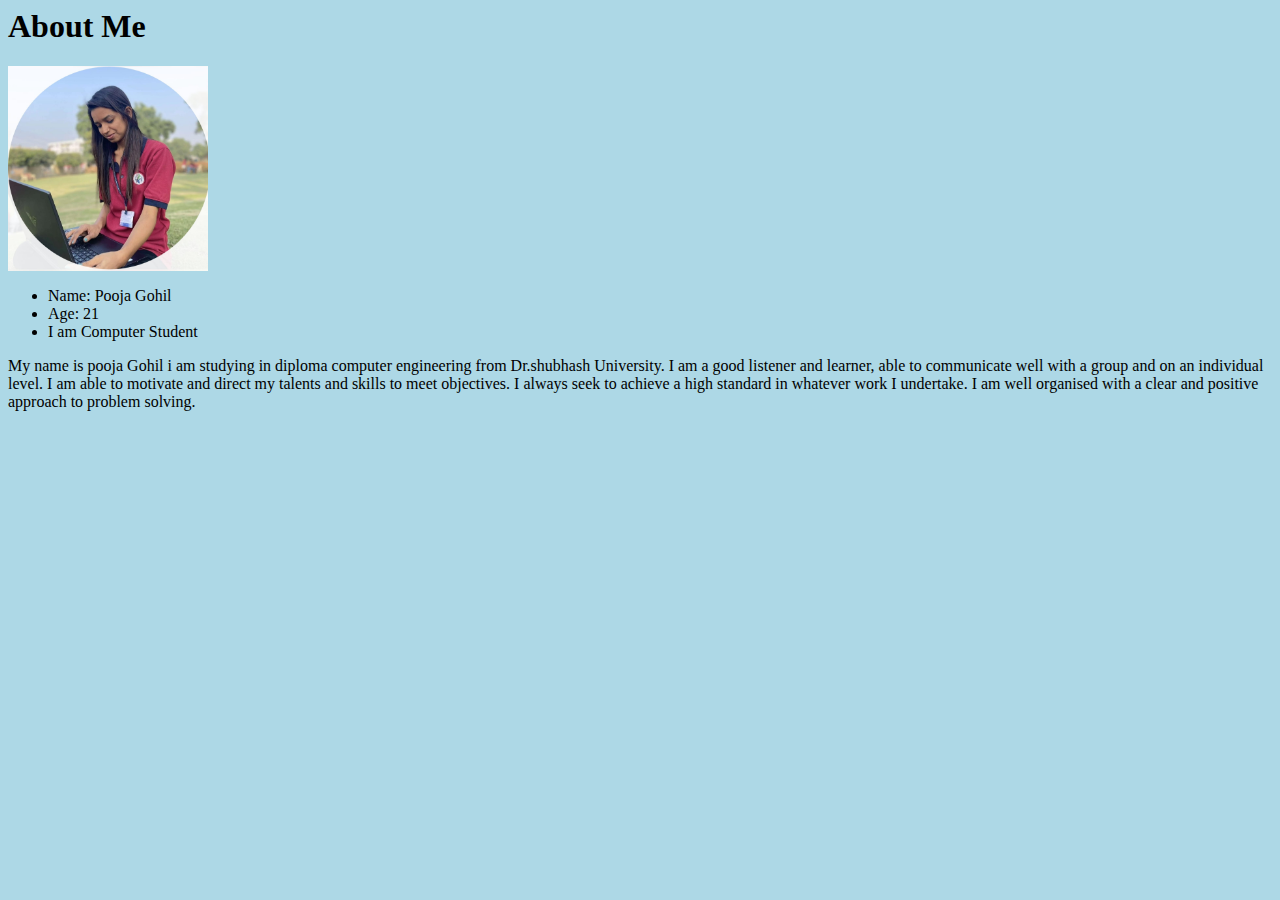
<file: about me.html>
<body bgcolor="lightblue">
 <section id="about" >
        <div class="container mt-4 pt-4">
            <h1 class="text-center">About Me</h1>
            <div class="row mt-4">
                <img src="./pooja3.png.jpg" style="width:200px" >
                  <div class="col-lg-4">
                </div>

                
                        </div>
                        <div class="col-md-6">
                            <ul>
                                <li>Name: Pooja Gohil</li>
                                <li>Age: 21</li>
                                <li>I am Computer Student</li>
                    

                            </ul>
                        </div>
                    </div>
                    <div class="row mt-3">
                        <p>
                            My name is pooja Gohil i am studying in diploma computer engineering from Dr.shubhash University.
                            I am a good listener and learner, able to communicate well with a group and on an individual level. 
                            I am able to motivate and direct my talents and skills to meet objectives.
                             I always seek to achieve a high standard in whatever work I undertake.
                              I am well organised with a clear and positive approach to problem solving.
                            
                        </p>
                    </div>
                </div>
            </div>
        </section>
        </body>
</file>
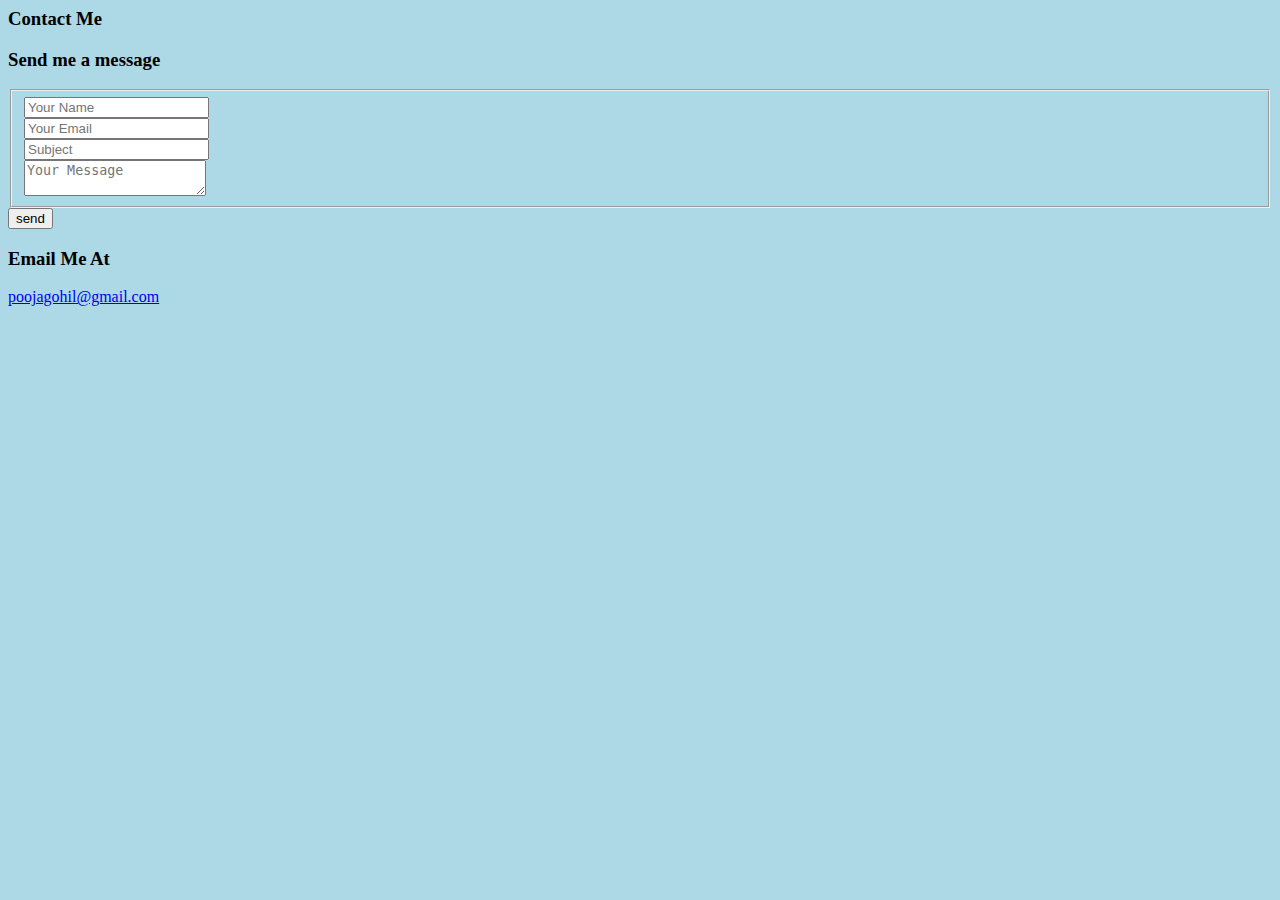
<file: contact me.html>
<body bgcolor="lightblue">
<section class="contact" >
    <div class="contact-header">
      <h3 id="co-title">Contact Me</h3>
      
    </div>
    
    <div class="contact-content">
      <div class="contact-form">
        <h3 id="form-title">Send me a message</h3>
      <form action="poojagohil@gmail.com" method="post" enctype="text/plain">
        <fieldset>
          <div class="form-field">
            <input name="name" type="text" id="name" placeholder="Your Name"></input>
          </div>
        <div class="form-field">
            <input name="email" type="email" id="email" placeholder="Your Email"></input>
          </div>
        <div class="form-field">
            <input name="Subject" type="text" id="subject" placeholder="Subject"></input>
          </div>
      <div class="form-field">
            <textarea name="message" type="text" id="message" placeholder="Your Message"></textarea>
          </div>
        </fieldset>
    <input id="form-btn" type="submit" value="send">
      </form>
  </div>
    
      <div class="contact-info">
        <h3>Email Me At </h3>
        <a href="mailto:poojagohil@gmail.com"><p>poojagohil@gmail.com</p></a>
        
      </div>
      </div>
  </section>
  </body>
</file>
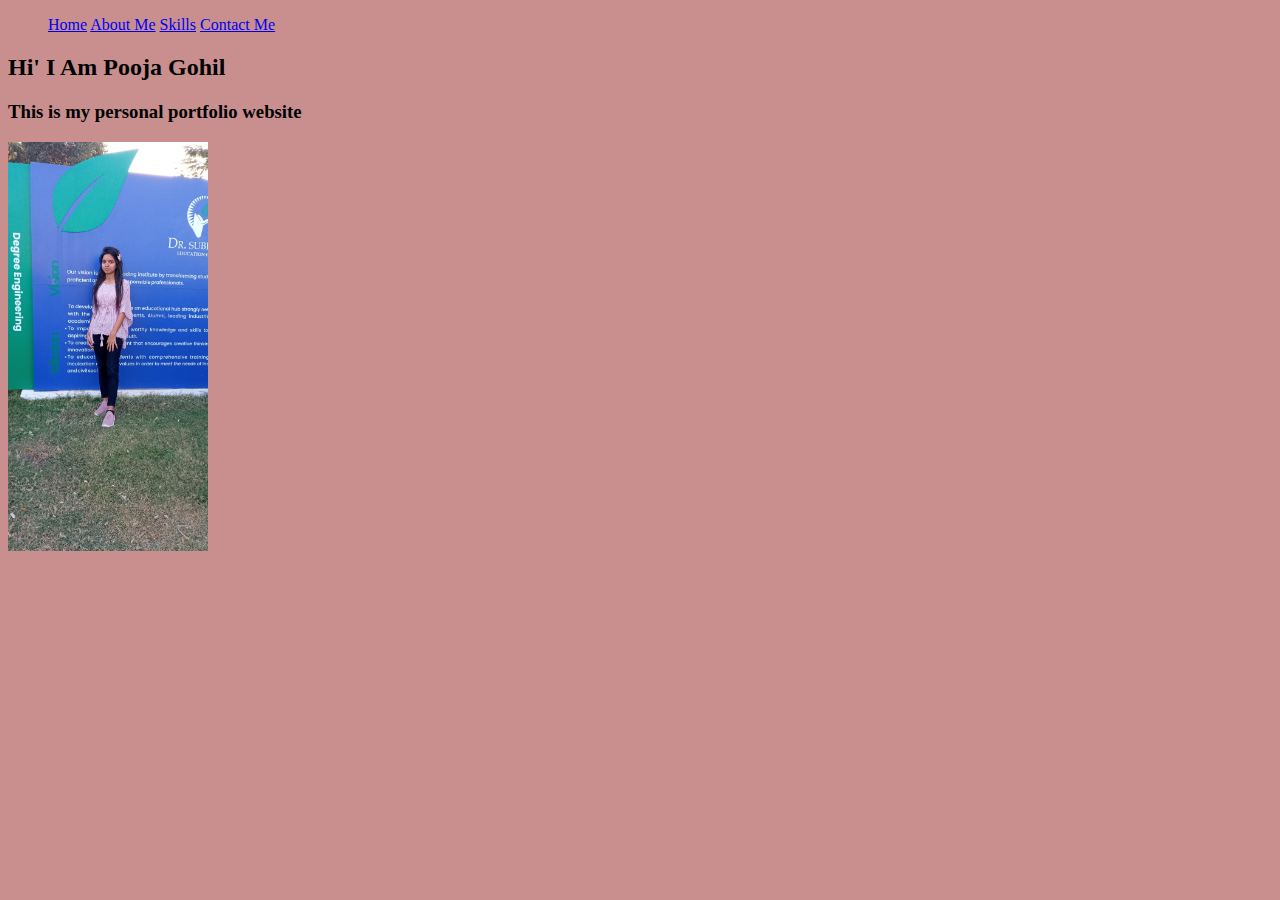
<file: profile.html>
<!DOCTYPE html>
<html lang="en">
  <style></style>
  <head>
    <meta charset="UTF-8" />
    <meta name="viewport" content="width=device-width, initial-scale=1.0" />
    <title>My portfolio</title>
    <link rel="stylesheet" href="style.css" />
  </head>
  <body bgcolor="pink">
    <header class="header">
      <nav class="navbar">
        
        </label>
        <header>
        <div>
        <ul class="flex items text-right" style="color:rgb(8, 197, 197);">
          <div>
          <a href="./profile.html">Home</a>
          <a href="./about me.html">About Me</a>
          <a href="./skills.html">Skills</a>
          <a href="./contact me.html">Contact Me</a>
        </div>
        </ul>
      </div>
    </header>
       
      </nav>
    </header>
    <section class="hero-section">
      <div class="hero">
        <h2>Hi' I Am Pooja Gohil</h2>
        <h3>This is my personal portfolio website</h3>
        <p>
         

        </p>

      </div>
    
      <div class="img" style="height:200; width:200";>
      <img src="./poojua2.png.jpg" style="width:200px" >
      
    </section>
  </body>
</html>
</file>
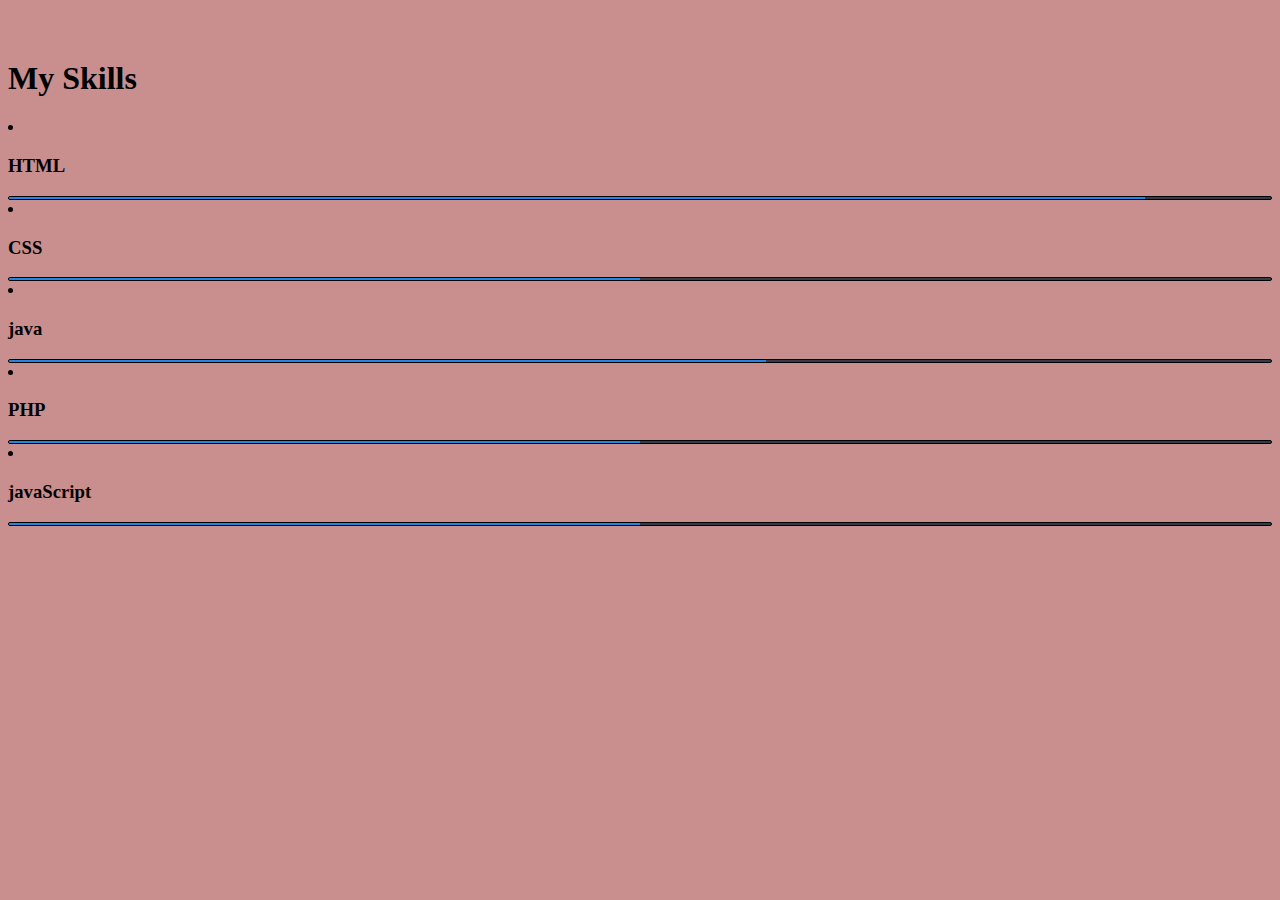
<file: skills.html>
<html lang="en" dir="ltr">
    <head>
        <meta charset="UTF-8">
        <title>Skills</title>
        <link rel="stylesheet" href="style.css">
    </head>
    <body bgcolor="lightblue">
        <div class="skills"></div>
        <h1>My Skills</h1>
        <li>
            <h3>HTML</h3><span class="bar"><span class="html"></span></span>
        </li>
        <li>
            <h3>CSS</h3><span class="bar"><span class="css"></span></span>
        </li>
        <li>
            <h3>java</h3><span class="bar"><span class="java"></span></span>
        </li>
       
        <li>
            <h3>PHP</h3><span class="bar"><span class="php"></span></span>
        </li>
        <li>
            <h3>javaScript</h3><span class="bar"><span class="php"></span></span>
        </li>
        
        
        

    </body>
</html>
</file>
<file: style.css>
{
    font-family: sans-serif;
    list-style: none;
    pandding: 0;
}
body{
    background: #c98f8f;
}
.skills{
    width: 500px;
    margin: 60px auto;
    color: white;
}
.skills li{
    margin: 20px 0;
}
.bar{
    background: #353b48;
    display: block;
    height: 2px;
    border: 1px solid rgba(0,0,0.3);
    border-radius: 3px;
    overflow: hidden;
    box-shadow: 0 0 10x #2187e7;
}
.bar span{
    height: 2px;
    float: left;
    background: #2187e7;
}
.html{
    width: 90%;
    animation: html 2s;

}
.css{
    width: 50%;
}
.java{
    width: 60%;
}
.php{
    width: 50%;
}
.javaScript{
    width: 40%;
}
@keyframes .javaScript{
    0%{
        width: 0%;
    }
    100%{
        width: 70%;
        }
}
</file>
